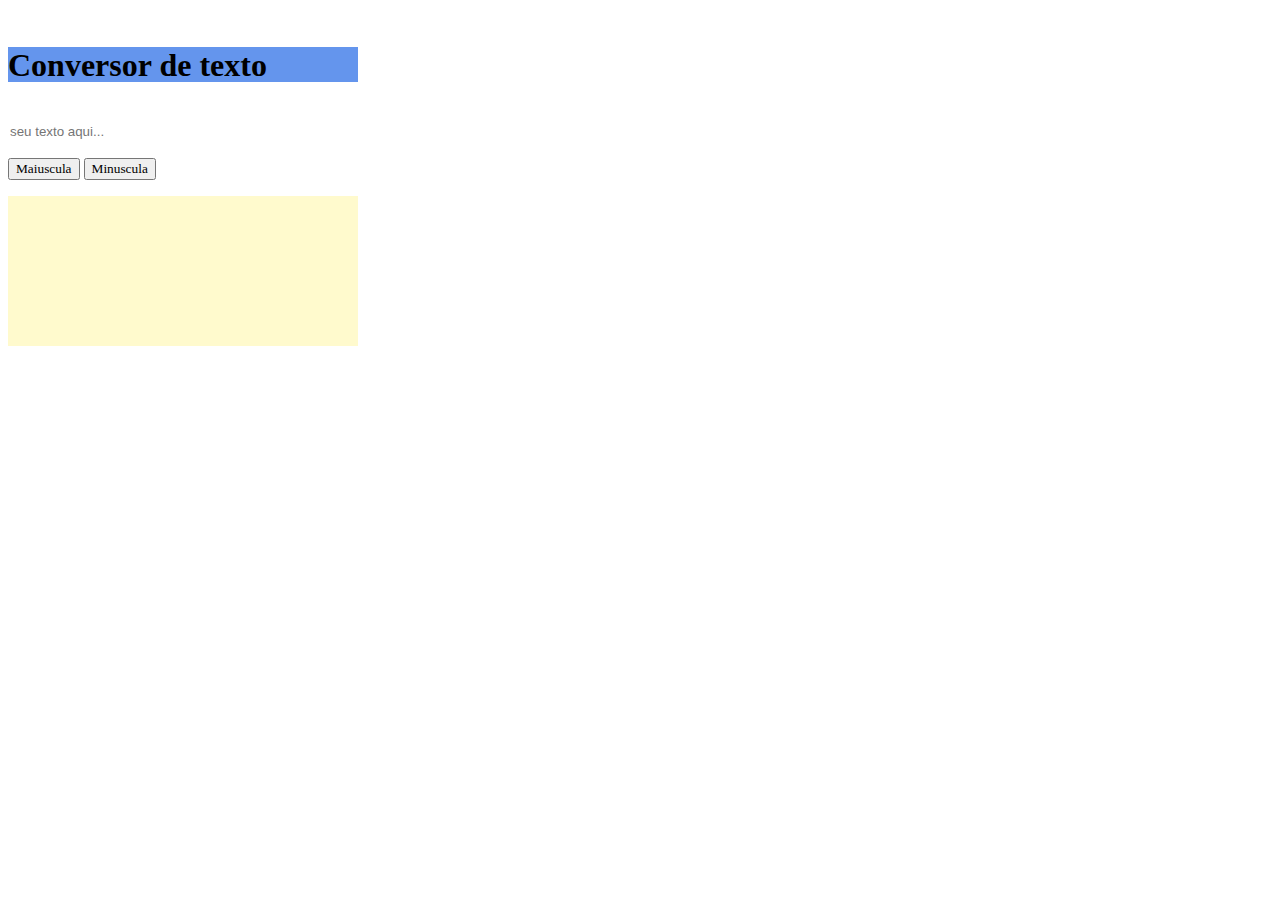
<file: Conversor de texto/index.html>
<!DOCTYPE html>
<html lang="en">
    <link rel="stylesheet" type="text/css" href="style.css">
    <meta charset="UTF-8">
    <meta http-equiv="X-UA-Compatible" content="IE=edge">
    <meta name="viewport" content="width=device-width, initial-scale=1.0">
    
    <title>Projetinho Maiusculo Minusculo</title>
</head>

<br>
 <h1>Conversor de texto</h1>
 <br>
 <div id="quadrado">
 <input type="text" id="text" placeholder="seu texto aqui..."></input>
 <br></br>
</div>

 <button onclick="maiuscula()" name="Maiuscula">Maiuscula</button> 
 <button onclick="minuscula()" name="Minuscula">Minuscula</button>

 
 <p id="resultado"></p>
 
 <script src="conversor.js"></script>

</body>
</html>
</file>
<file: Conversor de texto/style.css>
h1 {
    font-family: Cambria, Cochin, Georgia, Times, 'Times New Roman', serif;
    background-color: cornflowerblue;
    width: 350px;
    height: 35px;
}

#resultado{
    background-color:lemonchiffon;
    width: 350px;
    height: 150px;
    
}

input{
    width: 345px;
    border-style:hidden;
}

button{
    font-family: Cambria, Cochin, Georgia, Times, 'Times New Roman', serif;
}
</file>
